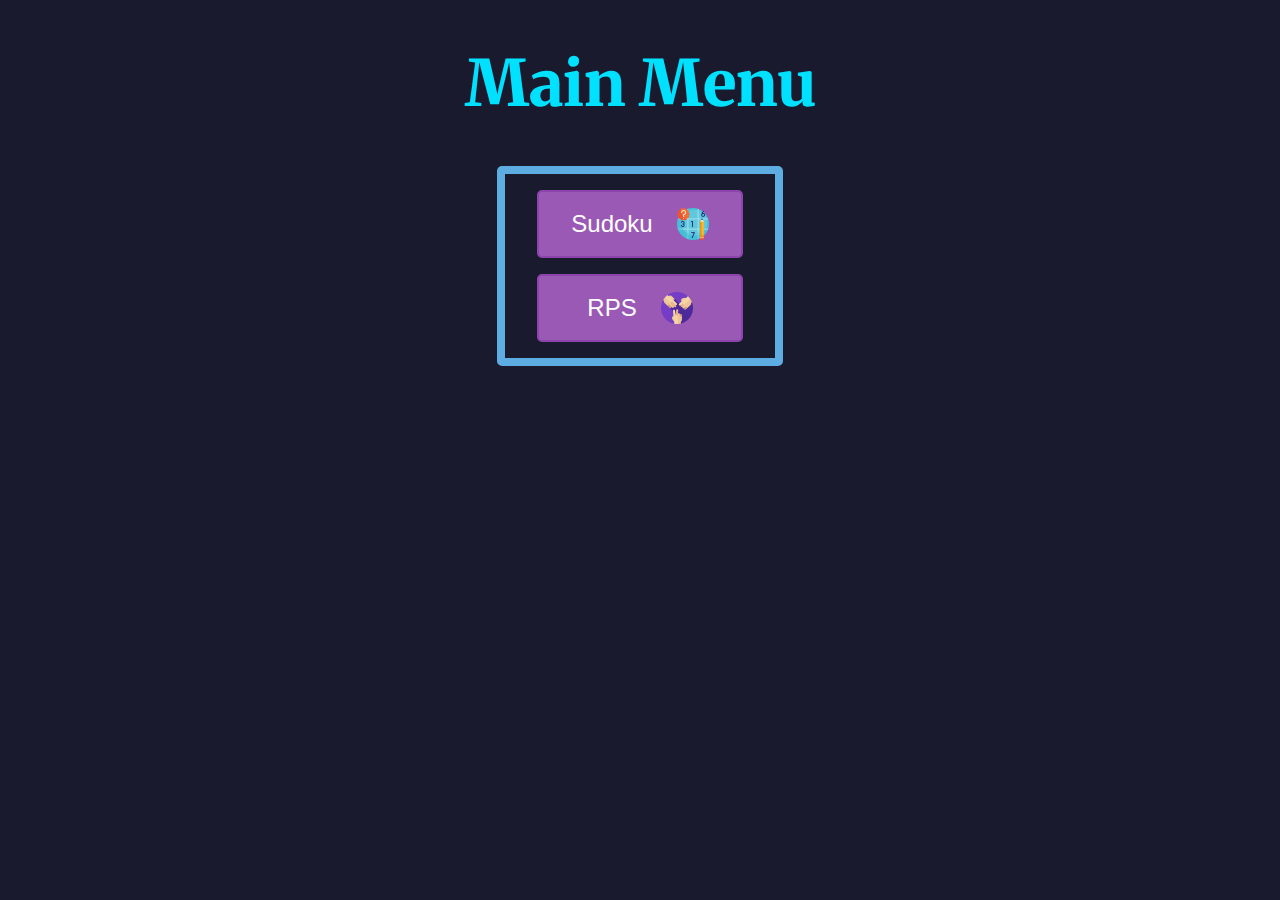
<file: index.html>
<!DOCTYPE html>
<html lang="en">
  <head>
    <meta charset="UTF-8" />
    <meta name="viewport" content="width=device-width, initial-scale=1.0" />
    <link rel="stylesheet" href="intro.css" />
    <title>Games</title>
    <link
      href="https://fonts.googleapis.com/css2?family=Merriweather:wght@400;700&display=swap"
      rel="stylesheet"
    />
    <link rel="icon" type="image/png" href="/old-games.png" />
  </head>
  <body>
    <h1>Main Menu</h1>
    <div class="container">
      <button class="sudoku-btn btn">
        Sudoku <img src="sudoku2.png" alt="Sudoku" />
      </button>
      <button class="RPS-btn btn">
        RPS <img src="rock-paper-scissors.png" alt="RPS" />
      </button>
    </div>
  </body>
  <script src="intro.js"></script>
</html>
</file>
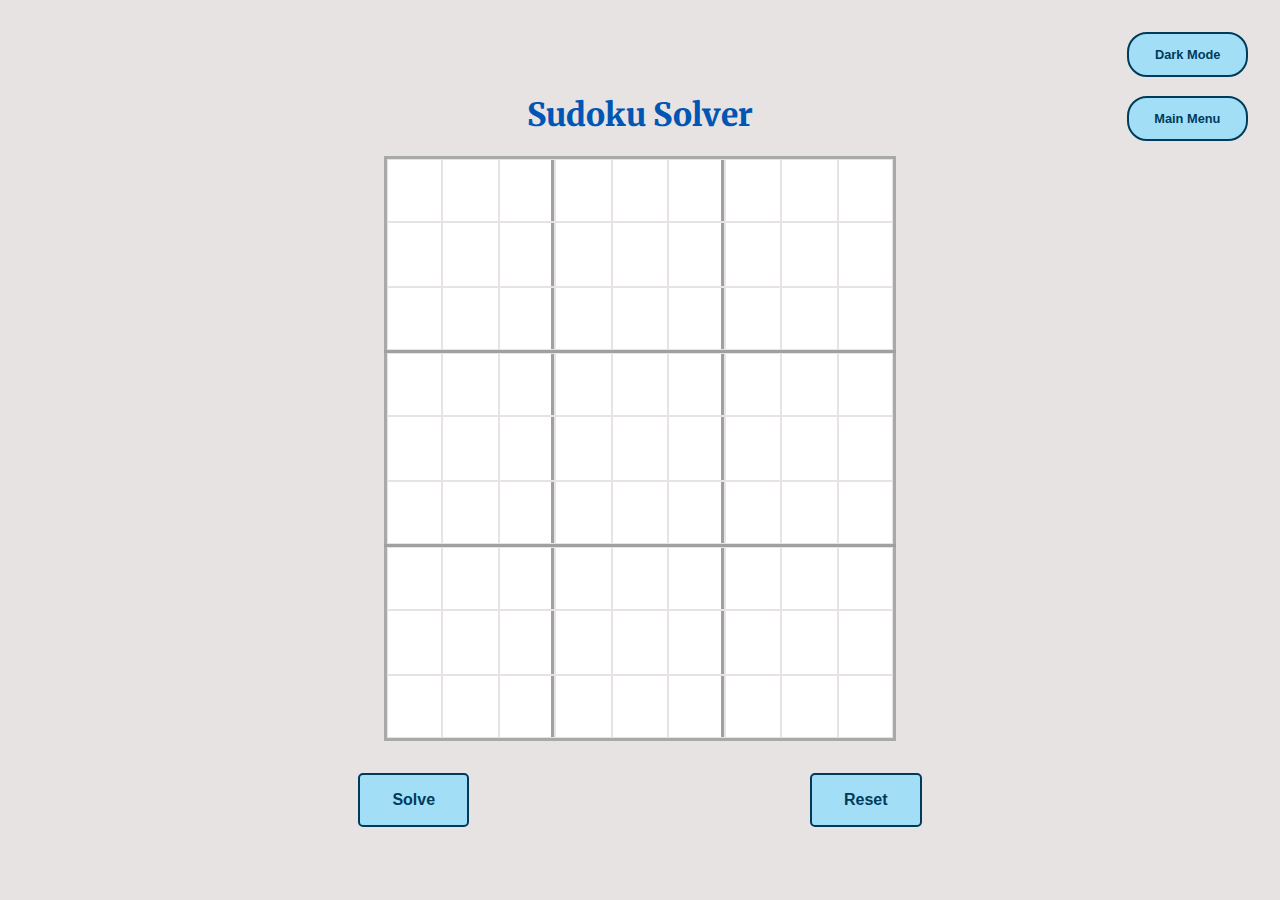
<file: sudoku.html>
<!DOCTYPE html>
<html lang="en">
  <head>
    <meta charset="UTF-8" />
    <meta name="viewport" content="width=device-width, initial-scale=1.0" />
    <link rel="stylesheet" href="sudoku.css" />
    <title>Suduku Slover</title>
    <link
      href="https://fonts.googleapis.com/css2?family=Merriweather:wght@400;700&display=swap"
      rel="stylesheet"
    />
    <link rel="icon" type="image/png" href="/game1.png" />
  </head>
  <body>
    <h1>Sudoku Solver</h1>
    <table id="grid">
      <tr class="row">
        <td class="cell"><input type="text" maxlength="1" /></td>
        <td class="cell"><input type="text" maxlength="1" /></td>
        <td class="cell"><input type="text" maxlength="1" /></td>
        <td class="cell"><input type="text" maxlength="1" /></td>
        <td class="cell"><input type="text" maxlength="1" /></td>
        <td class="cell"><input type="text" maxlength="1" /></td>
        <td class="cell"><input type="text" maxlength="1" /></td>
        <td class="cell"><input type="text" maxlength="1" /></td>
        <td class="cell"><input type="text" maxlength="1" /></td>
      </tr>
      <tr class="row">
        <td class="cell"><input type="text" maxlength="1" /></td>
        <td class="cell"><input type="text" maxlength="1" /></td>
        <td class="cell"><input type="text" maxlength="1" /></td>
        <td class="cell"><input type="text" maxlength="1" /></td>
        <td class="cell"><input type="text" maxlength="1" /></td>
        <td class="cell"><input type="text" maxlength="1" /></td>
        <td class="cell"><input type="text" maxlength="1" /></td>
        <td class="cell"><input type="text" maxlength="1" /></td>
        <td class="cell"><input type="text" maxlength="1" /></td>
      </tr>
      <tr class="row">
        <td class="cell"><input type="text" maxlength="1" /></td>
        <td class="cell"><input type="text" maxlength="1" /></td>
        <td class="cell"><input type="text" maxlength="1" /></td>
        <td class="cell"><input type="text" maxlength="1" /></td>
        <td class="cell"><input type="text" maxlength="1" /></td>
        <td class="cell"><input type="text" maxlength="1" /></td>
        <td class="cell"><input type="text" maxlength="1" /></td>
        <td class="cell"><input type="text" maxlength="1" /></td>
        <td class="cell"><input type="text" maxlength="1" /></td>
      </tr>
      <tr class="row">
        <td class="cell"><input type="text" maxlength="1" /></td>
        <td class="cell"><input type="text" maxlength="1" /></td>
        <td class="cell"><input type="text" maxlength="1" /></td>
        <td class="cell"><input type="text" maxlength="1" /></td>
        <td class="cell"><input type="text" maxlength="1" /></td>
        <td class="cell"><input type="text" maxlength="1" /></td>
        <td class="cell"><input type="text" maxlength="1" /></td>
        <td class="cell"><input type="text" maxlength="1" /></td>
        <td class="cell"><input type="text" maxlength="1" /></td>
      </tr>
      <tr class="row">
        <td class="cell"><input type="text" maxlength="1" /></td>
        <td class="cell"><input type="text" maxlength="1" /></td>
        <td class="cell"><input type="text" maxlength="1" /></td>
        <td class="cell"><input type="text" maxlength="1" /></td>
        <td class="cell"><input type="text" maxlength="1" /></td>
        <td class="cell"><input type="text" maxlength="1" /></td>
        <td class="cell"><input type="text" maxlength="1" /></td>
        <td class="cell"><input type="text" maxlength="1" /></td>
        <td class="cell"><input type="text" maxlength="1" /></td>
      </tr>
      <tr class="row">
        <td class="cell"><input type="text" maxlength="1" /></td>
        <td class="cell"><input type="text" maxlength="1" /></td>
        <td class="cell"><input type="text" maxlength="1" /></td>
        <td class="cell"><input type="text" maxlength="1" /></td>
        <td class="cell"><input type="text" maxlength="1" /></td>
        <td class="cell"><input type="text" maxlength="1" /></td>
        <td class="cell"><input type="text" maxlength="1" /></td>
        <td class="cell"><input type="text" maxlength="1" /></td>
        <td class="cell"><input type="text" maxlength="1" /></td>
      </tr>
      <tr class="row">
        <td class="cell"><input type="text" maxlength="1" /></td>
        <td class="cell"><input type="text" maxlength="1" /></td>
        <td class="cell"><input type="text" maxlength="1" /></td>
        <td class="cell"><input type="text" maxlength="1" /></td>
        <td class="cell"><input type="text" maxlength="1" /></td>
        <td class="cell"><input type="text" maxlength="1" /></td>
        <td class="cell"><input type="text" maxlength="1" /></td>
        <td class="cell"><input type="text" maxlength="1" /></td>
        <td class="cell"><input type="text" maxlength="1" /></td>
      </tr>
      <tr class="row">
        <td class="cell"><input type="text" maxlength="1" /></td>
        <td class="cell"><input type="text" maxlength="1" /></td>
        <td class="cell"><input type="text" maxlength="1" /></td>
        <td class="cell"><input type="text" maxlength="1" /></td>
        <td class="cell"><input type="text" maxlength="1" /></td>
        <td class="cell"><input type="text" maxlength="1" /></td>
        <td class="cell"><input type="text" maxlength="1" /></td>
        <td class="cell"><input type="text" maxlength="1" /></td>
        <td class="cell"><input type="text" maxlength="1" /></td>
      </tr>
      <tr class="row">
        <td class="cell"><input type="text" maxlength="1" /></td>
        <td class="cell"><input type="text" maxlength="1" /></td>
        <td class="cell"><input type="text" maxlength="1" /></td>
        <td class="cell"><input type="text" maxlength="1" /></td>
        <td class="cell"><input type="text" maxlength="1" /></td>
        <td class="cell"><input type="text" maxlength="1" /></td>
        <td class="cell"><input type="text" maxlength="1" /></td>
        <td class="cell"><input type="text" maxlength="1" /></td>
        <td class="cell"><input type="text" maxlength="1" /></td>
      </tr>
    </table>

    <div class="btns">
      <button class="submit-btn">Solve</button>
      <div class="msg">dfdf</div>
      <button class="reset-btn">Reset</button>
    </div>

    <button class="darkmode-btn">Dark Mode</button>
    <button class="return-btn">Main Menu</button>
  </body>
  <script src="sudoku.js"></script>
</html>
</file>
<file: intro.css>
* {
  box-sizing: border-box;
}
body {
  font-family: "Merriweather", serif;
  background-color: #1a1a2e;
  margin: 0;
  padding: 0;
  font-size: 62.5%;
  display: flex;
  flex-direction: column;
  align-items: center;
  justify-content: flex-start;
  width: 100%;
  height: 100vh;
}

h1 {
  font-size: 4rem;
  color: #00e0ff;
  font-weight: 800;
}

.container {
  display: flex;
  flex-direction: column;
  gap: 1rem;
  border: 0.5rem solid#5dade2;
  padding: 1rem 2rem;
  border-radius: 5px;
}

.btn {
  padding: 1rem 2rem;
  font-size: 1.5rem;
  background-color: #9b59b6;
  color: #ffffff;
  border: 2px solid #8e44ad;
  border-radius: 5px;
  display: flex;
  align-items: center;
  justify-content: center;
  gap: 1.5rem;
}

.btn:hover {
  background-color: #5dade2;
  border-color: #85c1e9;
  transition: background-color 0.3s ease, border-color 0.3s ease;
  cursor: pointer;
}

img {
  width: 2rem;
  height: 2rem;
}
</file>
<file: sudoku.css>
* {
  box-sizing: border-box;
}
body {
  font-family: "Merriweather", serif;
  background-color: hsl(0, 8%, 90%);
  margin: 0;
  padding: 0;
  font-size: 62.5%;
  display: flex;
  flex-direction: column;
  align-items: center;
  justify-content: center;
  width: 100%;
  height: 100vh;
}

h1 {
  color: #0056b3;
  font-weight: 800;
  font-size: 2rem;
}

#grid {
  width: 40%;
  height: 65%;
  border-collapse: collapse;
  border: solid 3px #a9a9a9;
  margin-bottom: 2rem;
}

.cell {
  width: 40px;
  height: 40px;
}

.cell input {
  display: inline-block;
  width: 100%;
  height: 100%;
  text-align: center;
  border: none;
  font-size: 1.5rem;
  color: #0056b3;
}

.cell input {
  outline-color: #0056b3;
}

.btns {
  width: 44%;
  display: flex;
  justify-content: space-between;
  align-items: center;
}
.msg {
  display: none;
}

.submit-btn,
.reset-btn,
.darkmode-btn,
.return-btn,
.msg {
  background-color: #a2dff7;
  color: #003b5c;
  font-size: 1rem;
  padding: 1rem 2rem;
  border: #003b5c 2px solid;
  font-weight: 600;
  border-radius: 5px;
}

.darkmode-btn,
.return-btn {
  border-radius: 20px;
  font-size: 0.8rem;
  padding: 0.8rem 1.6rem;
}

.submit-btn:hover,
.reset-btn:hover,
.darkmode-btn:hover,
.return-btn:hover {
  background-color: #7ec8e3;
  color: #ffffff;
  border: #005f7f 2px solid;
  cursor: pointer;
}

.darkmode-btn {
  position: fixed;
  right: 2rem;
  top: 2rem;
}

.return-btn {
  position: fixed;
  right: 2rem;
  top: 6rem;
}
</file>
